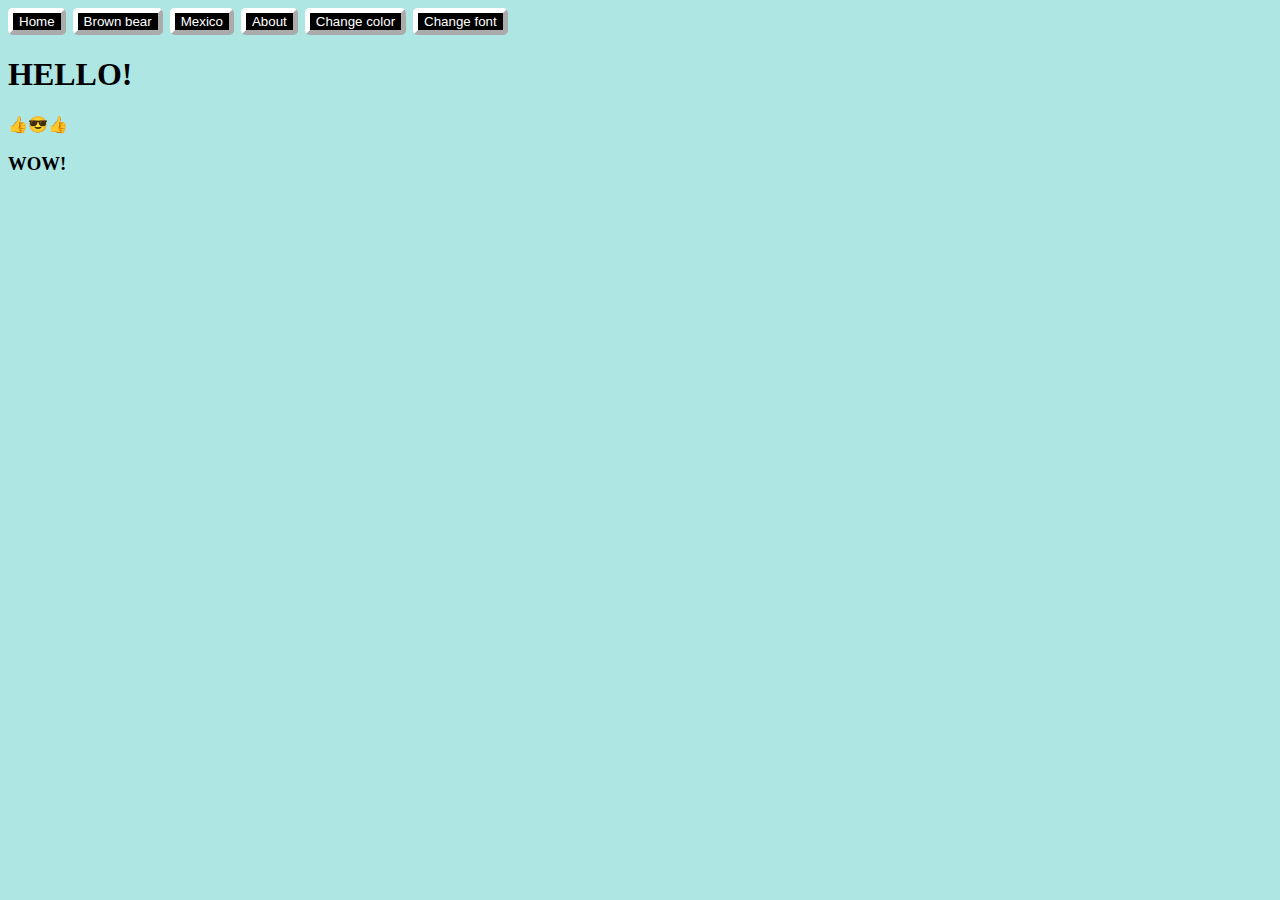
<file: index.html>
<!DOCTYPE html>
<html lang="en">
<head>
    <meta charset="UTF-8">
    <meta name="viewport" content="width=device-width, initial-scale=1.0">
    <meta name="author" content="Mohamed Abubakar, 25/03/2024">
    <meta name="description" content="My webpage(Home), a welcome page with menu buttons to my other html pages">
    <link rel="stylesheet" href="index.css">
    <title>My webpage</title>
</head>
<body>
<!--Navigations/Menu buttons-->
    <nav>
        <div class="buttons">
            <button onclick="window.location='index.html';" id="Home">Home</button>
            <button onclick="window.location='index2.html';" id="PAGE1">Brown bear</button>
            <button onclick="window.location='index3.html';" id="PAGE2">Mexico</button>
            <button onclick="window.location='about.html';" id="About">About</button>
            <button id="col">Change color</button>
            <button id="fon">Change font</button>
        </div> 
    </nav>
<!--Section-->
    <section>
        <div class="sup">
            <h1 id="goa">HELLO!</h1>
            <p>👍😎👍</p>
        </div>
        <h3 id="blo">WOW!</h3>
    </section>
<!--Head-->
    <footer>
        <script src="index.js"></script>
    </footer>
</body>
</html>
</file>
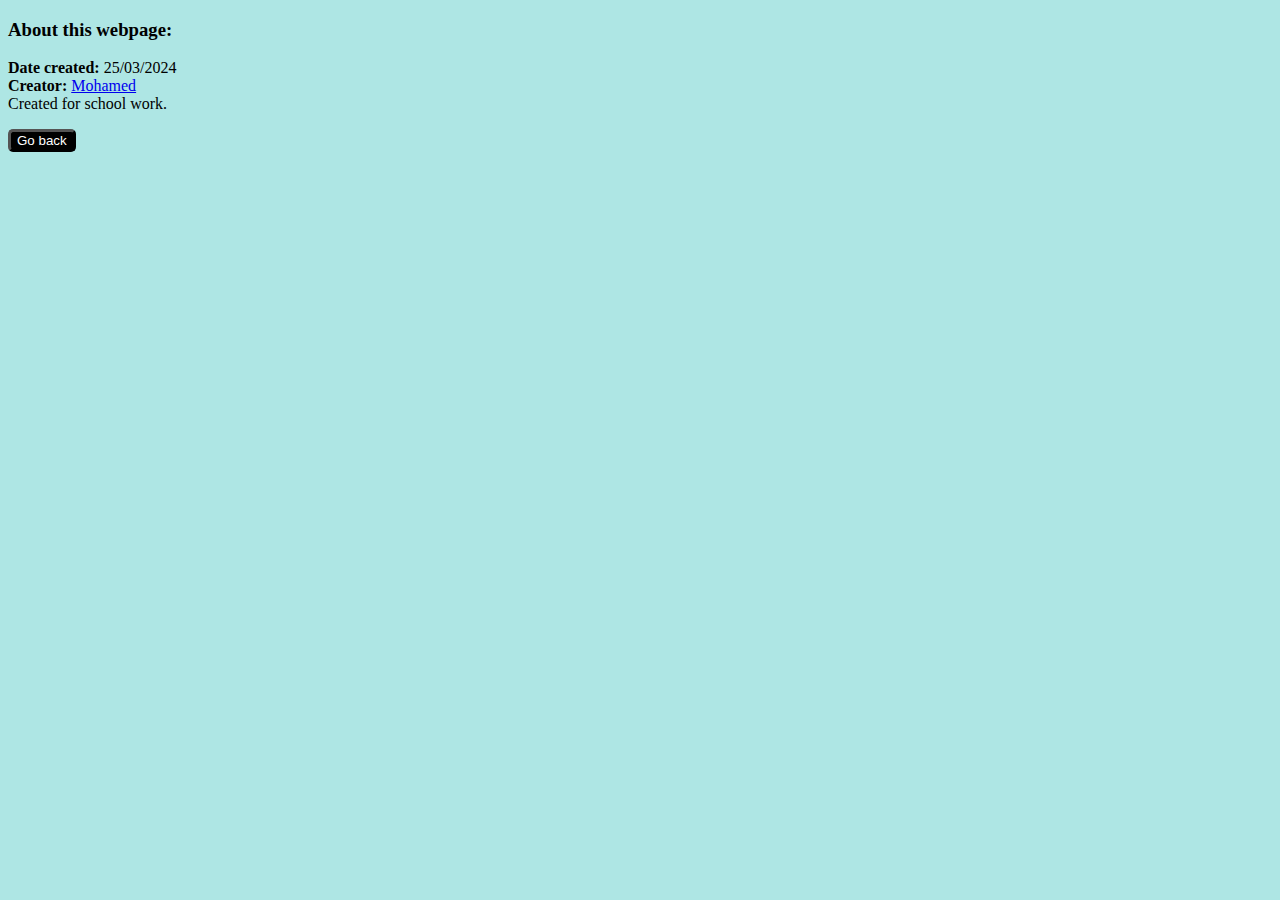
<file: about.html>
<!DOCTYPE html>
<html>
<head>
    <meta charset="UTF-8">
    <meta name="viewport" content="width=device-width, initial-scale=1.0">
    <meta name="author" content="Mohamed Abubakar, 08/4/2024">
    <meta name="description" content="My webpage(About), a page about my webpage, date created and Creator.">
    <link rel="stylesheet" href="index.css">
    <title>About this webpage</title>
</head>
<body>
    <!--Footer-->
    <footer>
        <h3>About this webpage:</h3>
        <p><strong>Date created:</strong> 25/03/2024<br><strong>Creator:</strong> <a href="mailto:mohaameen2006@gmail.com">Mohamed</a><br>Created for school work.</p>
        <a href="index.html"><button id="goback3">Go back</button></a> 
    </footer>
</body>
</html>
</file>
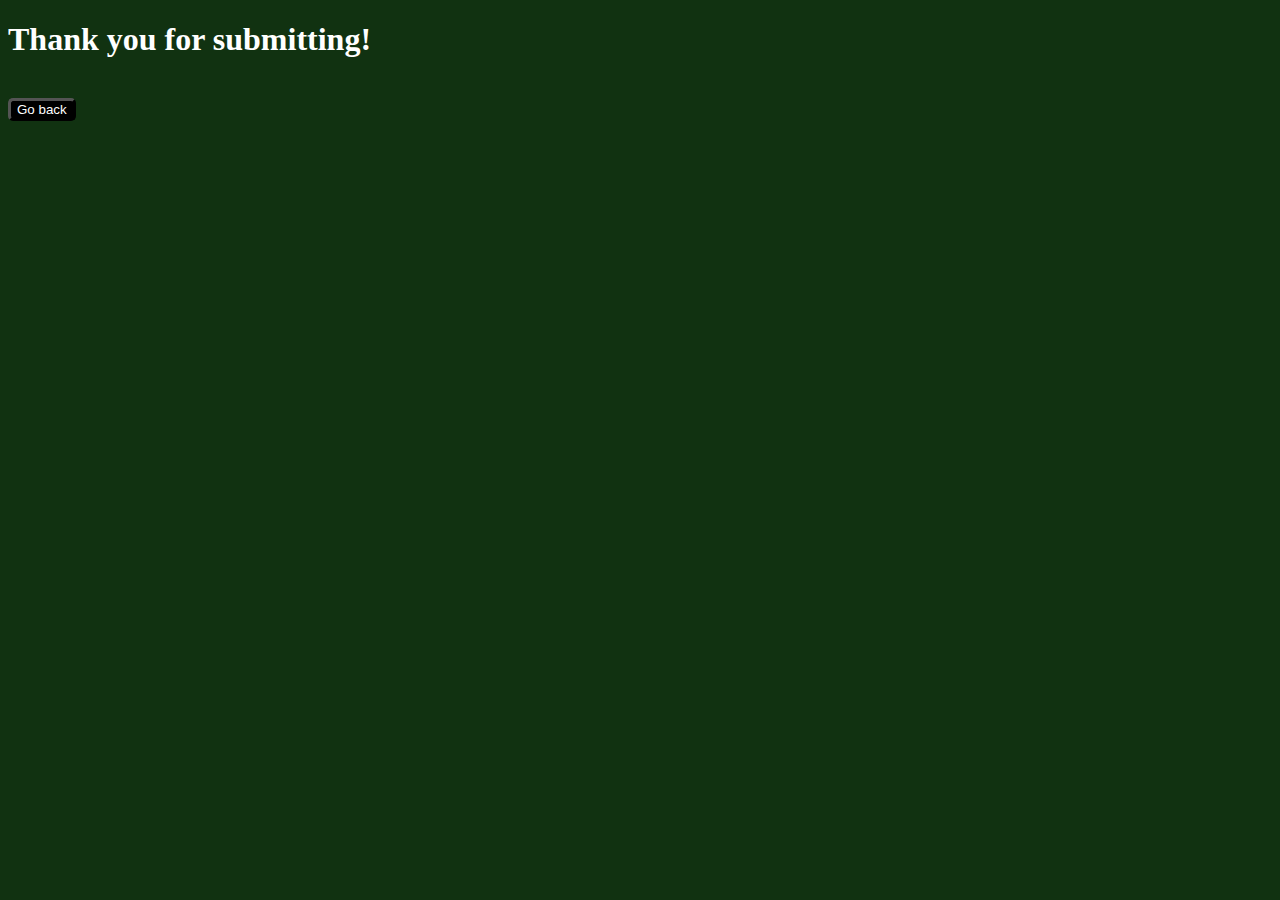
<file: tack1.html>
<!DOCTYPE html>
<html>
<head>
    <meta charset="UTF-8">
    <meta name="viewport" content="width=device-width, initial-scale=1.0">
    <meta name="author" content="Mohamed Abubakar, 4/08/2024">
    <meta name="description" content="My webpage(Thank you page1), respond page when you rate the information about bear or Mexico.">
    <link rel="stylesheet" href="index.css">
    <title>Respond</title>
</head>
<body id="tackBody">
    <h1 id="haha">Thank you for submitting!</h1>
    <br>
    <a href="index2.html"><button id="goback1">Go back</button></a>
</body>
</html>
</file>
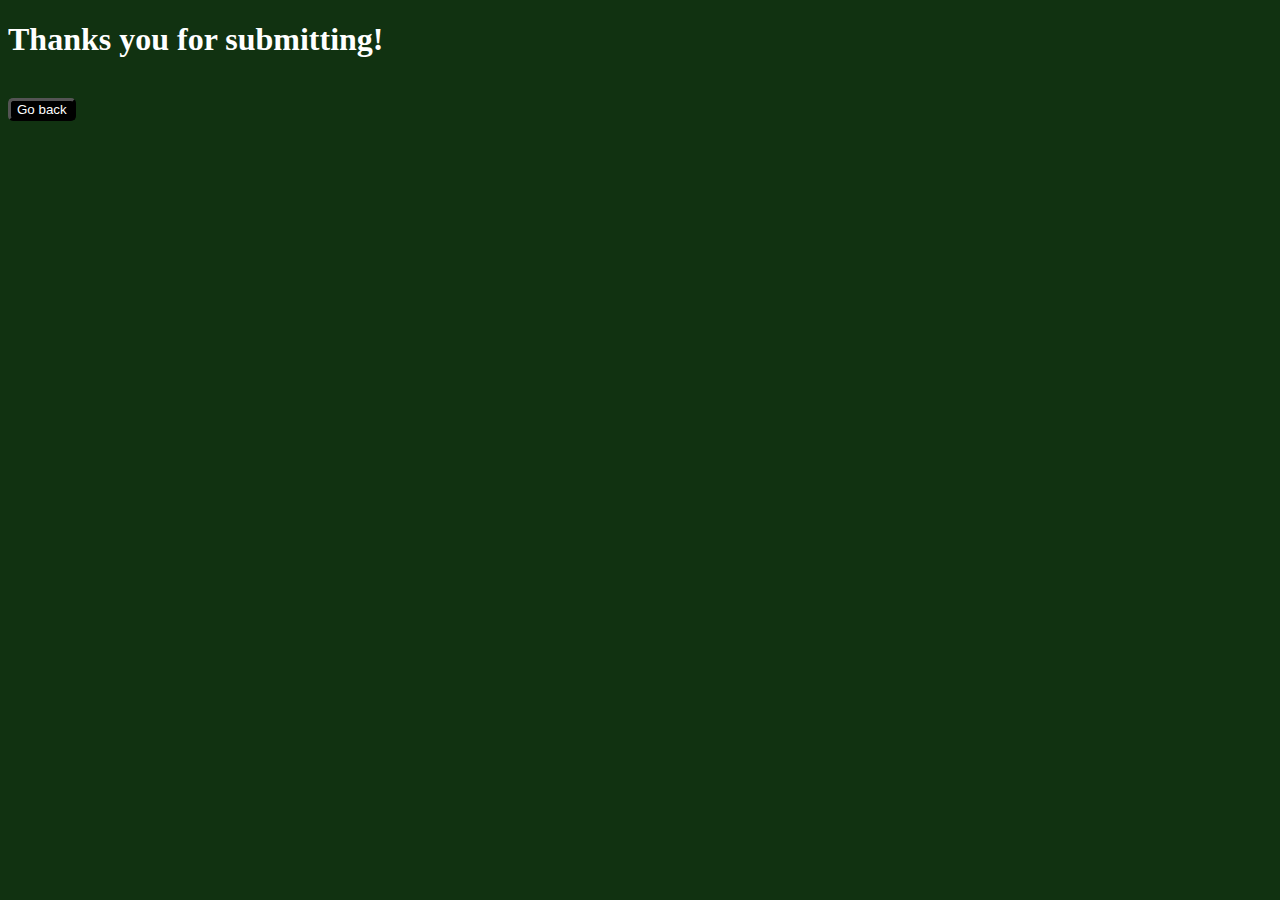
<file: tack2.html>
<!DOCTYPE html>
<html>
<head>
    <meta charset="UTF-8">
    <meta name="viewport" content="width=device-width, initial-scale=1.0">
    <meta name="author" content="Mohamed Abubakar,respond page when you rate the information about bear or Mexico">
    <meta name="description" content="My webpage(Thank you page2), 08/4/2024">
    <link rel="stylesheet" href="index.css">
    <title>Respond</title>
</head>
<body id="tackBody2">
    <section>
        <h1>Thanks you for submitting!</h1>
        <br>
        <a href="index3.html"><button id="goback2">Go back</button></a>
    </section>
</body>
</html>
</file>
<file: index.css>
/* CSS style for body */
body {
    background-color: rgba(35, 2, 2, 0.795);
    color:rgb(190, 190, 190);
}


.buttons{
    letter-spacing: 3px;
    width: 100%
}

/* CSS style for the top menu buttons */
#Home, #PAGE1, #PAGE2, #About, #sw, #ark, #col, #fon, #fon2, #fon3, #col2, #col3{
    background-color: rgb(0, 0, 0);
    color: rgb(255, 255, 255);
    border-radius: 5px;
    border-color: rgb(255, 255, 255);
    border-width: 5px;
    cursor: pointer;
}

/* CSS style for bear image in the Brown bear/Brunbjörn page */
#img-bear{
    border-radius: 0px;
    position: relative;
    left: 10px;
    width: 250px;
    height: 170px;
}



#com, #bearT, #mexicoT, .sup, #rateinfo, #blo{
    font-family: verdana;
}

/*CSS stylefor only the text "Source" in Brown bear/Mexico pages at bottom of page before the link 
*/
#com{
    font-size: 12px;
}

/*CSS style for all the links at the bottom of Brown bear/Mexico pages after the "Source" paragraph
*/
#linkB{
    color: rgb(0, 0, 0);
    font-family: verdana;
    font-size: 12px;
}

/*Respond pages*/
#tackBody, #tackBody2{
    background-color: rgb(17, 50, 17);
    color: white;
    font-family: verdana;
}

/* CSS styles for "Go back"  buttons.  */
#goback1, #goback2, #goback3{
    background-color: rgb(0, 0, 0);
    color: white;
    border-radius: 5px;
    border-width: 3px;
    border-color: black;
    cursor:pointer;
}

/*CSS style for the "Rate this information", also the text above them. In Brown bear & Mexico
*/
#Veryg, #G, #B, #Veryb, #bearT #mexicoT{
    font-family: verdana;
    font-size: 12px;
}

/*For the tacos picture in the page about Mexico-index2.html*/
#tacos{
    height: 130px;
    width: 140px;
}


#boo{
    font-family: Arial;
}

/*CSS styles for the Submit buttons*/
#yo{
    font-family: Arial;
    background-color: rgb(0, 0, 0);
    font-size: 10px;
    color: white;
    border-radius: 3px;
    border-color: grey;
    border-width: 3.2px;
    cursor:pointer;
}

/*Media CSS */
@media screen and (max-width:500px)
{
    body{
        color: white;
        background-color: rgba(8, 8, 8, 0.785);
    }
    .buttons{
        letter-spacing: 7px;
    }
    #linkB{
        color: white;
    }
}

@media all and (orientation:landscape)
{
    body{
        color: black;
        background-color:rgb(174, 230, 228);
    }
    #linkB{
        color: black;
    }
}

/*Animation*/
body {
    position: relative;
}
.sup{
    position: relative;
    animation-name: myAnimation;
    animation-duration: 1s;
    animation-delay: 0s;
}

@keyframes myAnimation {
    0%{color:red;left:0px;}
    25%{color:yellow;left: 5px;}
    50%{color:purple;left: 10px;}
    75%{color:green;left: 15px;}
    100%{color:blue;left: 0px;}
}
</file>
